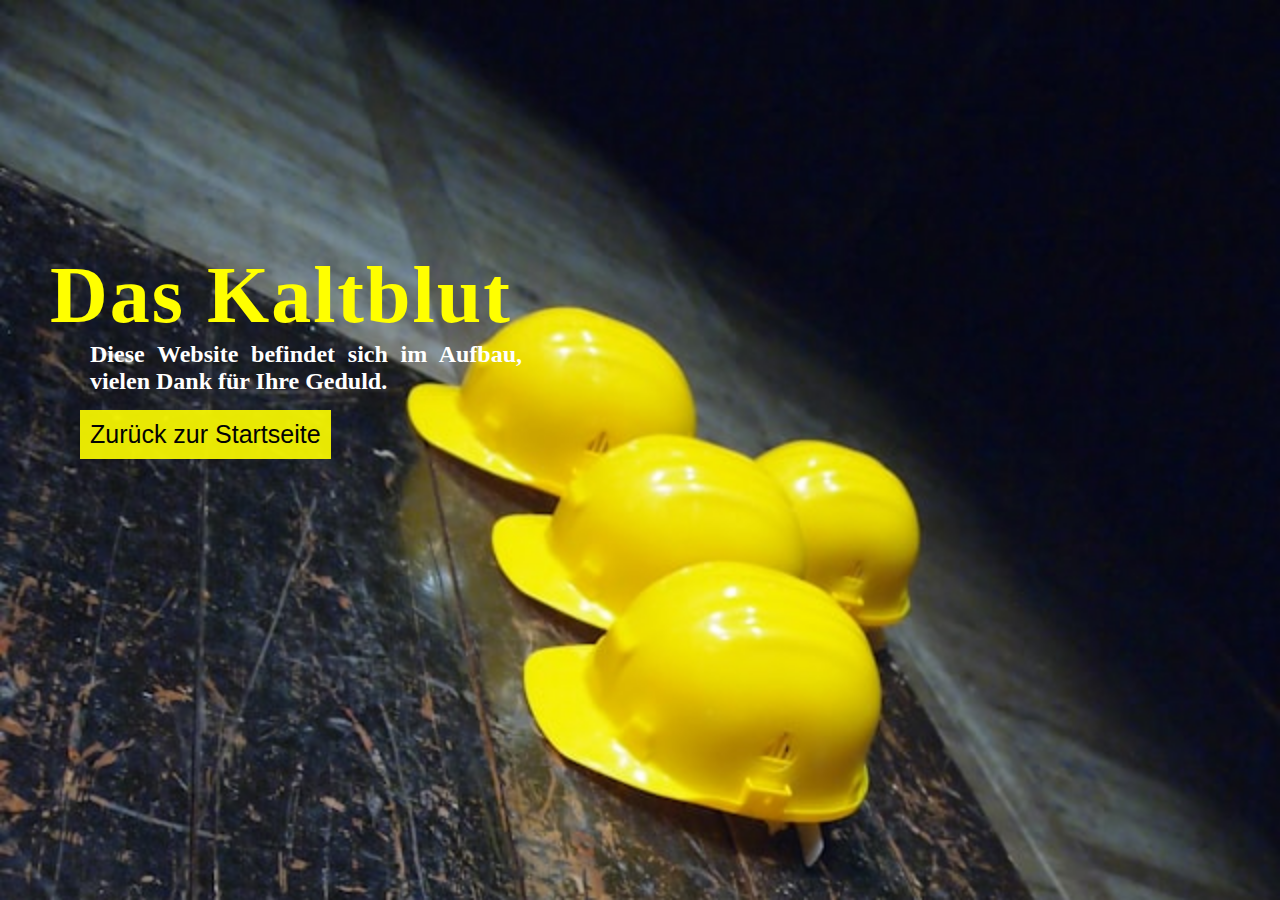
<file: Kaltblut.html>
<!DOCTYPE html>
<html lang="en">
<head>
  <meta charset="UTF-8">
  <meta name="viewport" content="width=device-width, initial-scale=1.0">
  <link rel="stylesheet" href="./style/site.css">
  <link rel="icon" type="image/jpg" href="Images/favicons.jpg">
  <title>Das Kaltblut</title>
</head>
<body>
  <main>
    <section class="home">
      <div class="content">
        <h1 class="title">Das Kaltblut</h1>
        <h4 class="description">Diese Website befindet sich im Aufbau, vielen Dank für Ihre Geduld. </h4>
        <a href="./index.html">
        <button class="first">Zurück zur Startseite</button>
      </a>
  </div>
  </section>
  </main>
</body>
</html>
</file>
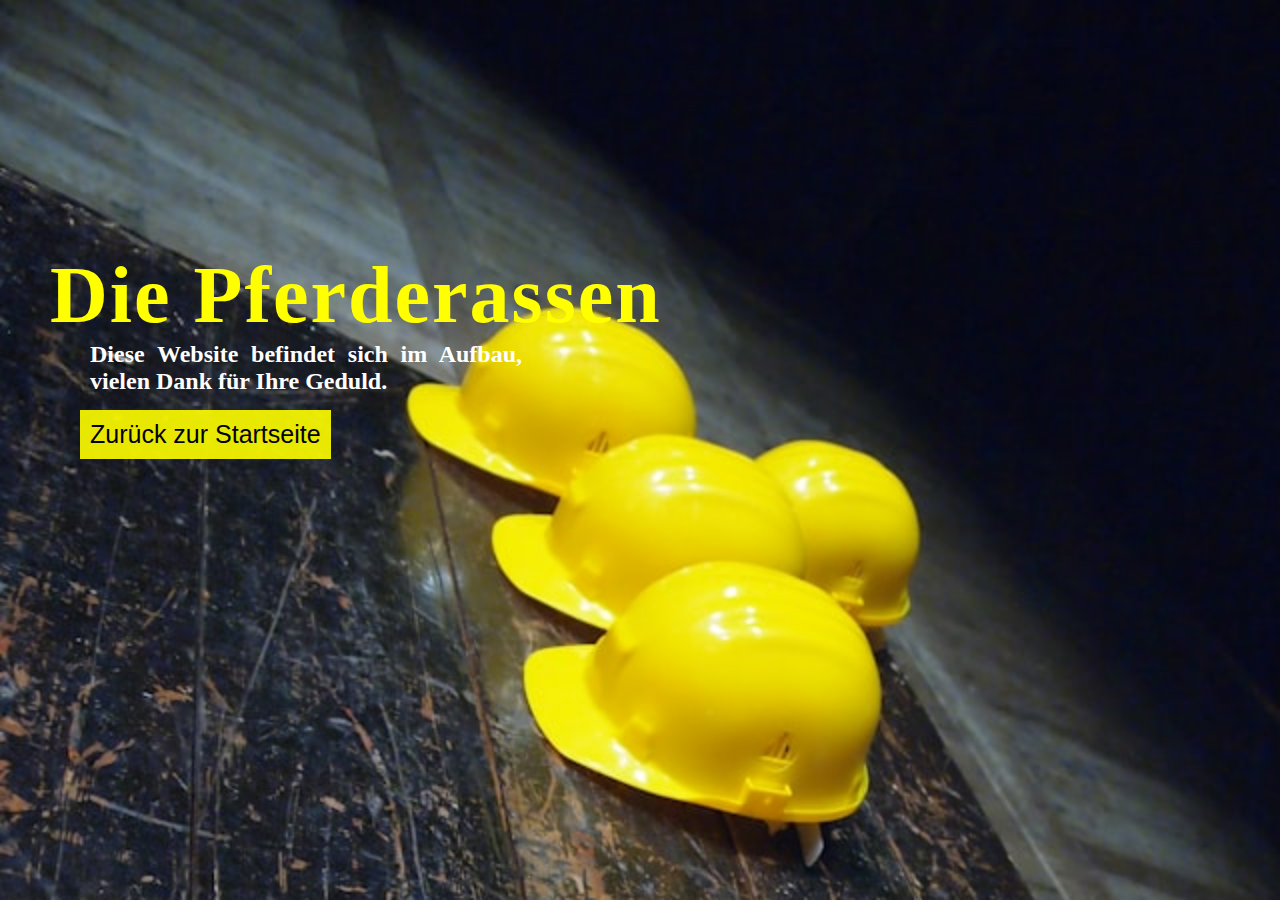
<file: Pferderassen.html>
<!DOCTYPE html>
<html lang="en">
<head>
  <meta charset="UTF-8">
  <meta name="viewport" content="width=device-width, initial-scale=1.0">
  <link rel="stylesheet" href="./style/site.css">
  <link rel="icon" type="image/jpg" href="./Images/favicons.jpg">
  <title>Die Pferderassen</title>
</head>
<body>
  <main>
    <section class="home">
      <div class="content">
        <h1 class="title">Die Pferderassen</h1>
        <h4 class="description">Diese Website befindet sich im Aufbau, vielen Dank für Ihre Geduld. </h4>
        <a href="./index.html">
        <button class="first">Zurück zur Startseite</button>
      </a>
  </div>
  </section>
  </main>
</body>
</html>
</file>
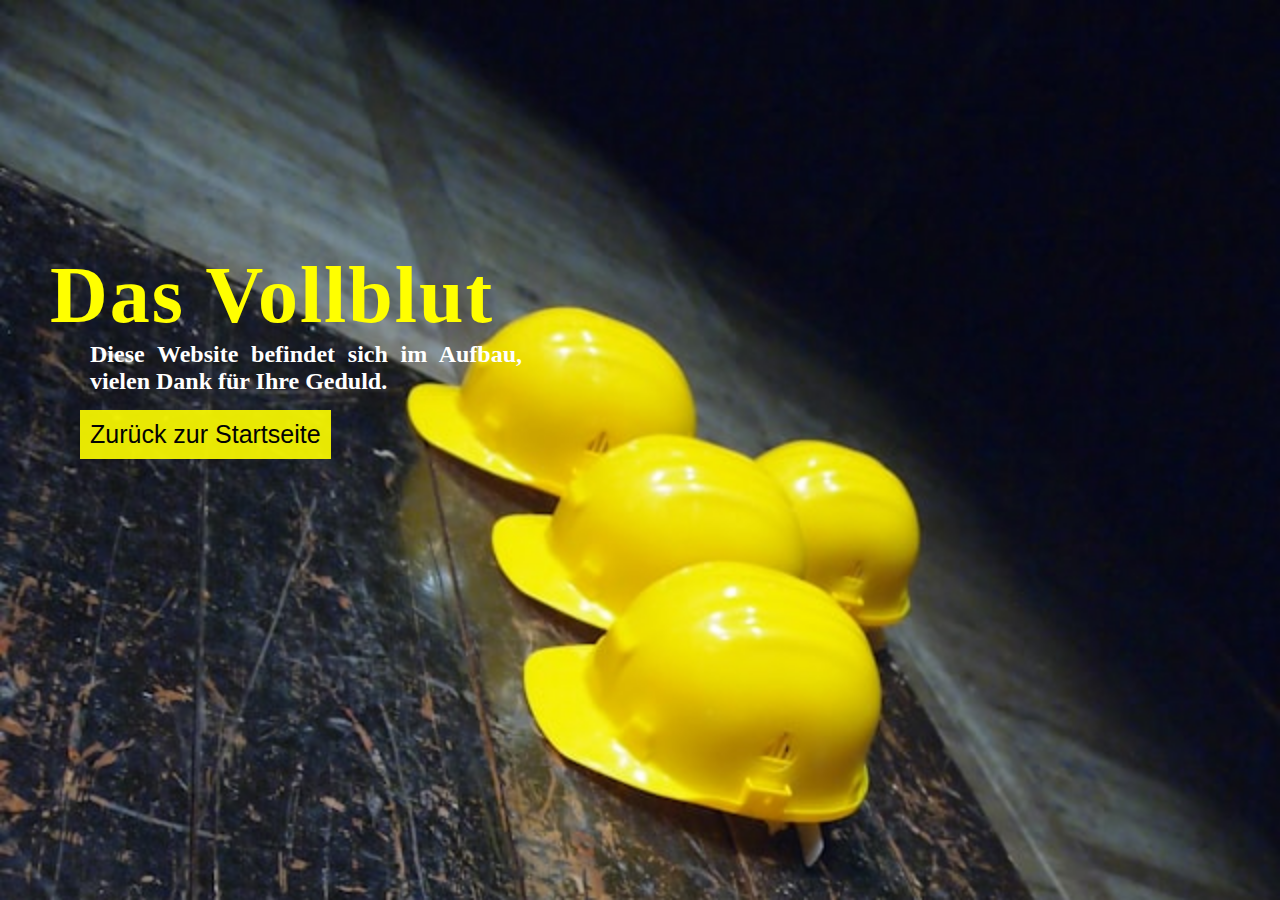
<file: Vollblut.html>
<!DOCTYPE html>
<html lang="en">
<head>
  <meta charset="UTF-8">
  <meta name="viewport" content="width=device-width, initial-scale=1.0">
  <link rel="stylesheet" href="./style/site.css">
  <link rel="icon" type="image/jpg" href="Images/favicons.jpg">
  <title>Das Vollblut</title>
 
</head>
<body>
  <main>
    <section class="home">
      <div class="content">
        <h1 class="title">Das Vollblut</h1>
        <h4 class="description">Diese Website befindet sich im Aufbau, vielen Dank für Ihre Geduld. </h4>
        <a href="./index.html">
        <button class="first">Zurück zur Startseite</button>
      </a>
  </div>
  </section>
  </main>
</body>
</html>
</file>
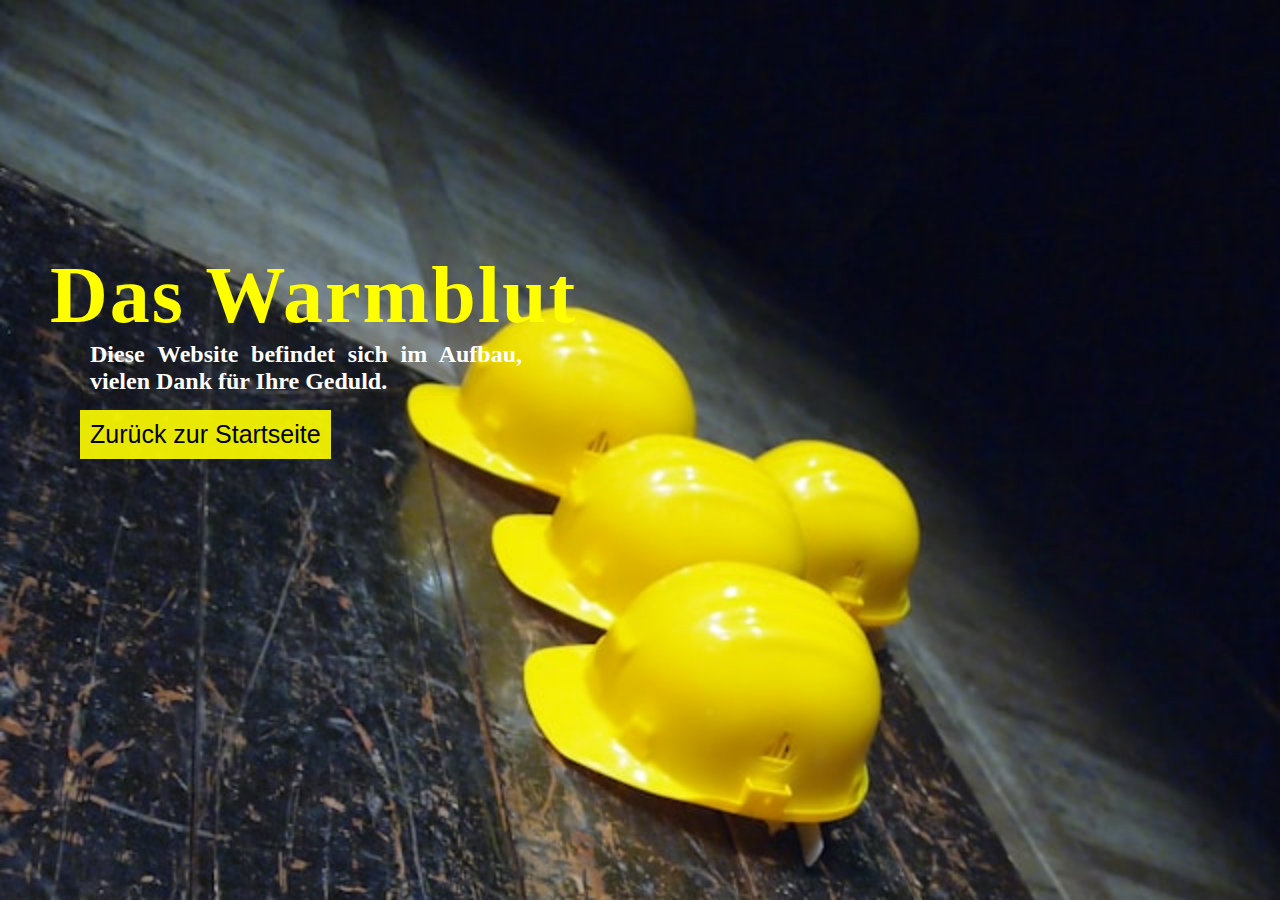
<file: Warmblut.html>
<!DOCTYPE html>
<html lang="en">
<head>
  <meta charset="UTF-8">
  <meta name="viewport" content="width=device-width, initial-scale=1.0">
  <link rel="stylesheet" href="./style/site.css">
  <link rel="icon" type="image/jpg" href="Images/favicons.jpg">
  <title>Das Warmblut</title>
</head>
<body>
  <main>
    <section class="home">
      <div class="content">
        <h1 class="title">Das Warmblut</h1>
        <h4 class="description">Diese Website befindet sich im Aufbau, vielen Dank für Ihre Geduld. </h4>
        <a href="./index.html">
        <button class="first">Zurück zur Startseite</button>
      </a>
  </div>
  </section>
  </main>
</body>
</html>
</file>
<file: style/site.css>
*{
  padding: 0;
  margin: 0;
  box-sizing: border-box;
}
body{
  background-image: url(../Images/construction2.jpg);
  background-size: cover;
}
.home .content{
  height: 90%;
  padding: 250px 0 0 50px;
}
.home .content .title{
  font-size: 5rem;
  color: yellow;
  letter-spacing: 2px;
}
.home .content .description{
  font-size: 1.5rem;
  color: #fff;
  text-align: justify;
  margin-right: 60%;
  padding:0 20px 0 40px;
}
.home .content .first{
  margin-left: 30px;
  margin-top: 15px;
  font-size: 25px;
  padding: 10px;
  color: black;
  background-color: yellow;
  border: none;
  opacity: 0.9;
 }
 .home .content .first:hover{
  background-color: black;
  color: yellow;
  transition: 0.5s;
 }
</file>
